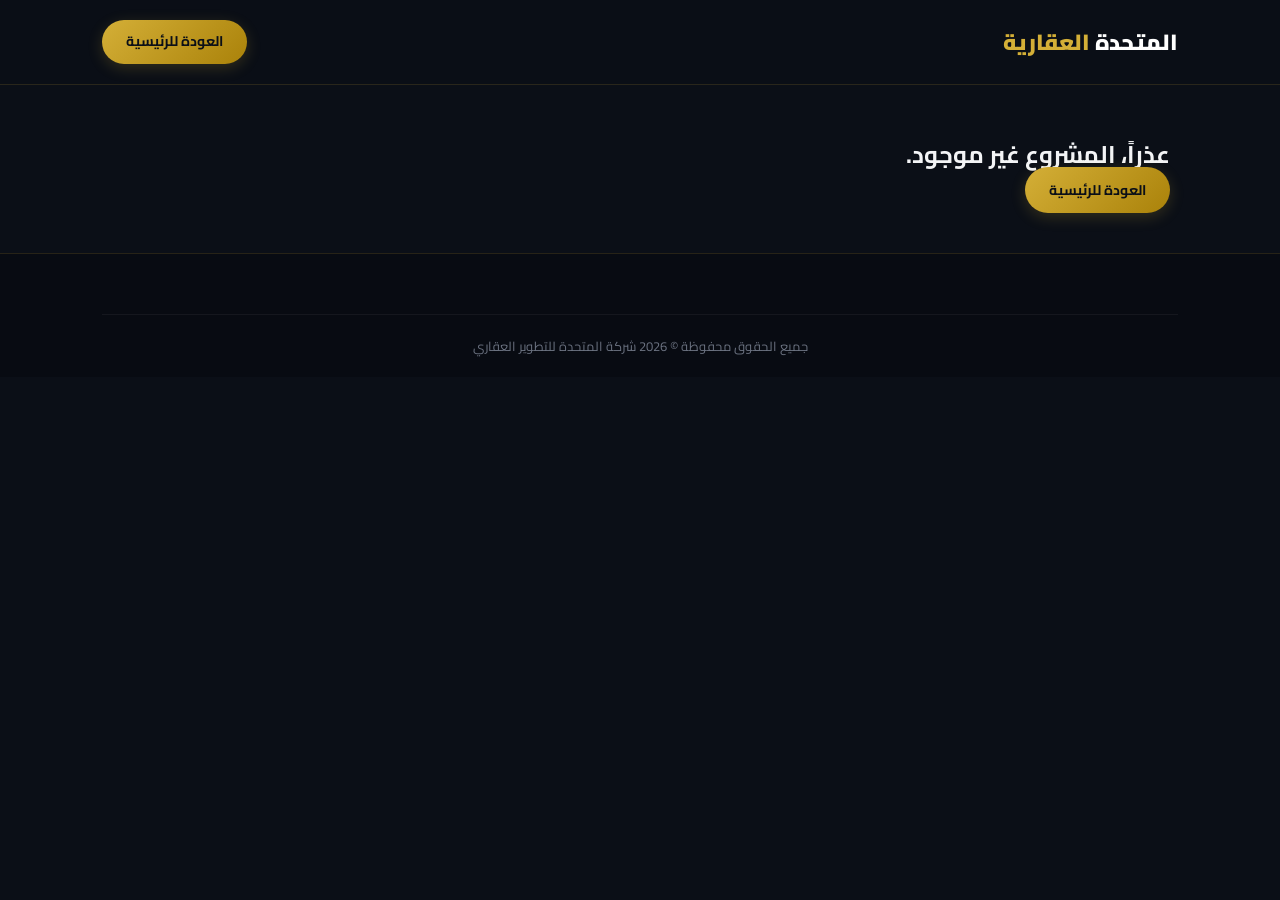
<file: project.html>
<!DOCTYPE html>
<html lang="ar" dir="rtl">
<head>
    <meta charset="UTF-8">
    <meta name="viewport" content="width=device-width, initial-scale=1.0">
    <title>تفاصيل المشروع - شركة المتحدة العقارية</title>
    <link rel="stylesheet" href="style.css">
    <link href="https://fonts.googleapis.com/css2?family=Cairo:wght@300;400;600;700;900&display=swap" rel="stylesheet">
    <style>
        .project-details-container {
            max-width: 1100px;
            margin: 50px auto;
            padding: 0 20px;
        }
        .proj-header-card {
            background: #141b2b;
            border-radius: 20px;
            border: 1px solid rgba(212, 175, 55, 0.3);
            padding: 40px;
            margin-bottom: 40px;
            box-shadow: 0 10px 30px rgba(0,0,0,0.5);
        }
        .proj-header-card h1 {
            color: #fff;
            font-size: 36px;
            margin-bottom: 15px;
        }
        .proj-header-card .price-tag {
            color: #d4af37;
            font-size: 22px;
            font-weight: 800;
            margin-bottom: 20px;
            display: inline-block;
            background: rgba(212, 175, 55, 0.1);
            padding: 8px 20px;
            border-radius: 30px;
            border: 1px solid rgba(212, 175, 55, 0.3);
        }
        .proj-header-card p {
            color: #9ca3af;
            font-size: 17px;
            line-height: 1.8;
        }
        .gallery-section h3 {
            color: #fff;
            font-size: 26px;
            margin-bottom: 20px;
            border-bottom: 2px solid rgba(212, 175, 55, 0.3);
            padding-bottom: 10px;
        }
        .gallery-grid {
            display: grid;
            grid-template-columns: repeat(auto-fit, minmax(320px, 1fr));
            gap: 20px;
            margin-bottom: 50px;
        }
        .gallery-item {
            height: 250px;
            border-radius: 14px;
            overflow: hidden;
            border: 1px solid rgba(255, 255, 255, 0.1);
            box-shadow: 0 5px 15px rgba(0,0,0,0.3);
        }
        .gallery-item img {
            width: 100%;
            height: 100%;
            object-fit: cover;
            transition: transform 0.4s;
        }
        .gallery-item img:hover {
            transform: scale(1.05);
        }
        .back-home-btn {
            display: inline-block;
            color: #d4af37;
            text-decoration: none;
            font-weight: bold;
            margin-bottom: 20px;
            font-size: 16px;
        }
        .back-home-btn:hover {
            text-decoration: underline;
        }
    </style>
</head>
<body>

    <header class="main-header">
        <div class="brand-logo">
            <h2>المتحدة <span>العقارية</span></h2>
        </div>
        <a href="index.html" class="cta-btn">العودة للرئيسية</a>
    </header>

    <div class="project-details-container" id="project-details-root">
        <!-- سيتم تعبئتها ديناميكياً حسب الـ ID -->
    </div>

    <footer class="main-footer">
        <div class="footer-bottom">
            <p>جميع الحقوق محفوظة &copy; 2026 شركة المتحدة للتطوير العقاري</p>
        </div>
    </footer>

    <script>
        document.addEventListener('DOMContentLoaded', () => {
            const urlParams = new URLSearchParams(window.location.search);
            const projectId = urlParams.get('id');

            const projects = JSON.parse(localStorage.getItem('almotaheda_projects')) || [];
            const project = projects.find(p => p.id == projectId) || projects[0];

            const root = document.getElementById('project-details-root');
            if (!project) {
                root.innerHTML = '<h2>عذراً، المشروع غير موجود.</h2><a href="index.html" class="btn-gold">العودة للرئيسية</a>';
                return;
            }

            let allImages = [project.img];
            if (project.gallery && Array.isArray(project.gallery)) {
                allImages = allImages.concat(project.gallery);
            }

            root.innerHTML = `
                <a href="index.html" class="back-home-btn">← العودة إلى قائمة المشروعات</a>
                <div class="proj-header-card">
                    <h1>${project.title}</h1>
                    <div class="price-tag">${project.price}</div>
                    <p>${project.desc}</p>
                </div>

                <div class="gallery-section">
                    <h3>معرض صور الكمبوند (الواجهات والشقق من الداخل)</h3>
                    <div class="gallery-grid">
                        ${allImages.map(imgSrc => `
                            <div class="gallery-item">
                                <img src="${imgSrc}" alt="${project.title}">
                            </div>
                        `).join('')}
                    </div>
                </div>

                <div style="text-align: center; margin-bottom: 50px;">
                    <a href="index.html#contact" class="btn-gold" style="padding: 15px 40px; font-size: 18px;">احجز وحدتك الآن في هذا المشروع</a>
                </div>
            `;
        });
    </script>
</body>
</html>
</file>
<file: style.css>
* {
    margin: 0;
    padding: 0;
    box-sizing: border-box;
    font-family: 'Cairo', sans-serif;
    scroll-behavior: smooth;
}

body {
    background-color: #0b0f17;
    color: #f3f4f6;
    line-height: 1.7;
}

/* Header */
.main-header {
    display: flex;
    justify-content: space-between;
    align-items: center;
    background: rgba(11, 15, 23, 0.95);
    backdrop-filter: blur(10px);
    padding: 20px 8%;
    position: sticky;
    top: 0;
    z-index: 1000;
    border-bottom: 1px solid rgba(212, 175, 55, 0.15);
}

/* Brand Logo Styling */
.brand-logo {
    display: flex;
    align-items: center;
    gap: 12px;
}

.logo-icon {
    background: rgba(212, 175, 55, 0.1);
    border: 1px solid rgba(212, 175, 55, 0.3);
    padding: 8px;
    border-radius: 12px;
    display: flex;
    align-items: center;
    justify-content: center;
    box-shadow: 0 4px 12px rgba(212, 175, 55, 0.15);
}

.logo-text {
    display: flex;
    flex-direction: column;
}

.brand-logo h2 {
    font-size: 22px;
    color: #fff;
    font-weight: 900;
    line-height: 1.2;
    margin: 0;
}

.brand-logo span {
    color: #d4af37;
}

.logo-sub {
    font-size: 10px;
    color: #9ca3af;
    letter-spacing: 1.5px;
    text-transform: uppercase;
    font-weight: 600;
}

.main-nav ul {
    display: flex;
    list-style: none;
    gap: 30px;
}

.main-nav a {
    color: #d1d5db;
    text-decoration: none;
    font-weight: 600;
    font-size: 15px;
    transition: color 0.3s;
}

.main-nav a:hover {
    color: #d4af37;
}

.cta-btn, .btn-gold {
    background: linear-gradient(135deg, #d4af37, #aa820a);
    color: #0b0f17;
    padding: 10px 24px;
    border-radius: 30px;
    text-decoration: none;
    font-weight: bold;
    font-size: 14px;
    border: none;
    cursor: pointer;
    box-shadow: 0 4px 15px rgba(212, 175, 55, 0.2);
    transition: transform 0.2s;
}

.cta-btn:hover, .btn-gold:hover {
    transform: translateY(-2px);
}

/* Hero Section */
.hero-wrapper {
    position: relative;
    height: 85vh;
    display: flex;
    align-items: center;
    justify-content: center;
    text-align: center;
    overflow: hidden;
}

.hero-bg-slider {
    position: absolute;
    top: 0;
    left: 0;
    width: 100%;
    height: 100%;
    z-index: -1;
}

.bg-slide {
    position: absolute;
    width: 100%;
    height: 100%;
    background-size: cover;
    background-position: center;
    opacity: 0;
    transition: opacity 1.2s ease-in-out;
}

.bg-slide.active {
    opacity: 1;
}

.hero-wrapper::after {
    content: '';
    position: absolute;
    top: 0;
    left: 0;
    width: 100%;
    height: 100%;
    background: linear-gradient(to bottom, rgba(11,15,23,0.4), rgba(11,15,23,0.95));
    z-index: 0;
}

.hero-content {
    position: relative;
    z-index: 1;
    max-width: 800px;
    padding: 0 20px;
}

.badge {
    background: rgba(212, 175, 55, 0.15);
    color: #d4af37;
    padding: 6px 16px;
    border-radius: 20px;
    font-size: 13px;
    font-weight: bold;
    border: 1px solid rgba(212, 175, 55, 0.3);
    display: inline-block;
    margin-bottom: 20px;
}

.hero-content h1 {
    font-size: 44px;
    font-weight: 900;
    color: #fff;
    margin-bottom: 20px;
}

.hero-content h1 span {
    color: #d4af37;
}

.hero-content p {
    font-size: 18px;
    color: #9ca3af;
    margin-bottom: 35px;
}

.hero-btns {
    display: flex;
    gap: 15px;
    justify-content: center;
}

.btn-outline {
    border: 2px solid rgba(212, 175, 55, 0.6);
    color: #fff;
    padding: 12px 30px;
    border-radius: 30px;
    font-weight: bold;
    text-decoration: none;
}

.btn-outline:hover {
    background: rgba(212, 175, 55, 0.1);
}

/* About Section */
.about-section {
    padding: 90px 8%;
    background: #111622;
}

.about-grid {
    display: grid;
    grid-template-columns: 1fr 1fr;
    gap: 50px;
    align-items: center;
}

.about-text h2 {
    font-size: 34px;
    color: #fff;
    margin-bottom: 20px;
}

.about-text p {
    color: #9ca3af;
    margin-bottom: 25px;
    font-size: 16px;
}

.features-list {
    display: flex;
    flex-direction: column;
    gap: 12px;
}

.f-item {
    font-size: 16px;
    color: #e5e7eb;
    font-weight: 600;
}

.about-image img {
    width: 100%;
    border-radius: 16px;
    box-shadow: 0 10px 30px rgba(0,0,0,0.5);
    border: 1px solid rgba(212, 175, 55, 0.2);
}

/* Projects Section */
.projects-section {
    padding: 90px 8%;
}

.section-header {
    text-align: center;
    margin-bottom: 50px;
}

.section-header h2 {
    font-size: 36px;
    color: #fff;
    margin-bottom: 10px;
}

.section-header p {
    color: #9ca3af;
    font-size: 16px;
}

.projects-grid {
    display: grid;
    grid-template-columns: repeat(auto-fit, minmax(320px, 1fr));
    gap: 30px;
}

.project-card {
    background: #141b2b;
    border-radius: 16px;
    overflow: hidden;
    border: 1px solid rgba(255, 255, 255, 0.05);
    box-shadow: 0 6px 20px rgba(0,0,0,0.4);
    text-align: right;
    transition: transform 0.3s;
}

.project-card:hover {
    transform: translateY(-8px);
    border-color: rgba(212, 175, 55, 0.4);
}

.project-card img {
    width: 100%;
    height: 230px;
    object-fit: cover;
}

.project-body {
    padding: 22px;
}

.project-body h3 {
    color: #fff;
    font-size: 20px;
    margin-bottom: 8px;
}

.project-body p {
    color: #9ca3af;
    font-size: 14px;
    margin-bottom: 20px;
}

.project-footer {
    display: flex;
    justify-content: space-between;
    align-items: center;
    border-top: 1px solid rgba(255, 255, 255, 0.08);
    padding-top: 15px;
}

.price {
    color: #d4af37;
    font-weight: 800;
    font-size: 15px;
}

.details-btn {
    background: transparent;
    border: 1px solid #d4af37;
    color: #d4af37;
    padding: 6px 16px;
    border-radius: 20px;
    font-size: 13px;
    cursor: pointer;
    font-weight: bold;
}

.details-btn:hover {
    background: #d4af37;
    color: #0b0f17;
}

/* Services Section */
.services-section {
    padding: 90px 8%;
    background: #111622;
}

.services-grid {
    display: grid;
    grid-template-columns: repeat(auto-fit, minmax(280px, 1fr));
    gap: 30px;
}

.service-box {
    background: #161f33;
    padding: 35px 25px;
    border-radius: 16px;
    border: 1px solid rgba(212, 175, 55, 0.2);
    text-align: right;
}

.serv-icon {
    font-size: 40px;
    margin-bottom: 15px;
}

.service-box h3 {
    color: #fff;
    font-size: 18px;
    margin-bottom: 8px;
}

.service-box p {
    color: #9ca3af;
    font-size: 14px;
}

/* Contact Section */
.contact-section {
    padding: 90px 8%;
    text-align: center;
}

.contact-box {
    background: #141b2b;
    border: 1px solid rgba(212, 175, 55, 0.4);
    padding: 50px 30px;
    border-radius: 20px;
    max-width: 700px;
    margin: 0 auto;
}

.contact-box h2 {
    color: #fff;
    font-size: 28px;
    margin-bottom: 10px;
}

.contact-box p {
    color: #9ca3af;
    font-size: 16px;
    margin-bottom: 25px;
}

.contact-info {
    margin-bottom: 30px;
    display: flex;
    flex-direction: column;
    gap: 8px;
    color: #d1d5db;
    font-size: 15px;
}

/* Custom In-Site Modal Styling */
.modal-overlay {
    position: fixed;
    top: 0;
    left: 0;
    width: 100%;
    height: 100%;
    background: rgba(0, 0, 0, 0.75);
    display: flex;
    justify-content: center;
    align-items: center;
    z-index: 2000;
    opacity: 0;
    pointer-events: none;
    transition: opacity 0.3s ease;
}

.modal-overlay.active {
    opacity: 1;
    pointer-events: auto;
}

.modal-box {
    background: #161f33;
    padding: 35px 30px;
    border-radius: 20px;
    text-align: center;
    max-width: 420px;
    width: 90%;
    border: 1px solid #d4af37;
    box-shadow: 0 15px 40px rgba(0, 0, 0, 0.8);
    transform: scale(0.8);
    transition: transform 0.3s ease;
}

.modal-overlay.active .modal-box {
    transform: scale(1);
}

.modal-icon {
    font-size: 45px;
    margin-bottom: 15px;
}

.modal-box h3 {
    color: #d4af37;
    font-size: 22px;
    margin-bottom: 12px;
}

.modal-box p {
    color: #d1d5db;
    font-size: 15px;
    margin-bottom: 25px;
    line-height: 1.6;
}

.modal-close-btn {
    padding: 10px 35px;
}

/* Footer */
.main-footer {
    background: #080b12;
    padding: 60px 8% 20px;
    border-top: 1px solid rgba(212, 175, 55, 0.15);
}

.footer-container {
    display: flex;
    justify-content: space-between;
    margin-bottom: 40px;
    flex-wrap: wrap;
    gap: 30px;
}

.footer-col h3 {
    color: #d4af37;
    font-size: 20px;
    margin-bottom: 15px;
}

.footer-col p {
    color: #9ca3af;
    font-size: 14px;
    margin-bottom: 8px;
}

.footer-bottom {
    text-align: center;
    border-top: 1px solid rgba(255, 255, 255, 0.05);
    padding-top: 20px;
    color: #6b7280;
    font-size: 13px;
}
/* --- تعديلات الشاشات الصغيرة والموبايل --- */
/* --- تعديلات احترافية لشاشات الموبايل (Responsive Design) --- */
@media (max-width: 768px) {

  /* 1. ضبط الهيدر بالكامل */
  .main-header {
    flex-direction: column !important;
    padding: 12px 15px !important;
    gap: 12px !important;
    text-align: center;
  }

  /* 2. ضبط اللوجو */
  .brand-logo h2 {
    font-size: 18px !important;
  }

  .logo-icon {
    padding: 5px !important;
  }

  /* 3. ترتيب روابط القائمة بشكل متناسق في صفوف صغيرة */
  .main-nav ul {
    flex-wrap: wrap !important;
    justify-content: center !important;
    gap: 8px 14px !important;
    padding: 0 !important;
  }

  .main-nav a {
    font-size: 12px !important;
    padding: 4px 8px;
    background: rgba(255, 255, 255, 0.05);
    border-radius: 6px;
  }

  /* 4. ضبط زر الـ CTA العلوي */
  .cta-btn {
    padding: 8px 18px !important;
    font-size: 12px !important;
    width: auto !important;
  }

  /* 5. ضبط قسم البانر الرئيسي (Hero Section) */
  .hero-wrapper {
    height: auto !important;
    min-height: 80vh;
    padding: 40px 15px !important;
  }

  .hero-content h1 {
    font-size: 24px !important;
    line-height: 1.3 !important;
  }

  .hero-content p {
    font-size: 14px !important;
    margin-bottom: 20px !important;
  }

  .hero-btns {
    flex-direction: column !important;
    align-items: center;
    gap: 10px !important;
  }

  .btn-gold, .btn-outline {
    width: 100% !important;
    max-width: 260px;
    text-align: center;
    padding: 10px 20px !important;
    font-size: 13px !important;
  }

  /* 6. ضبط بقية أجزاء الموقع (عن الشركة والشبكات) */
  .about-grid {
    grid-template-columns: 1fr !important;
    gap: 25px !important;
  }

  .about-section, .projects-section, .services-section, .contact-section {
    padding: 45px 5% !important;
  }
}
/* --- زر الواتساب العائم المتحرك على اليمين --- */
.whatsapp-float {
    position: fixed;
    bottom: 25px;
    right: 25px;
    background-color: #25d366;
    color: #fff;
    width: 60px;
    height: 60px;
    border-radius: 50%;
    display: flex;
    align-items: center;
    justify-content: center;
    box-shadow: 0 6px 20px rgba(37, 211, 102, 0.4);
    z-index: 1500;
    transition: transform 0.3s ease, background-color 0.3s ease;
    animation: pulse-whatsapp 2s infinite;
}

.whatsapp-float:hover {
    transform: scale(1.1);
    background-color: #20ba5a;
}

.whatsapp-icon {
    width: 35px;
    height: 35px;
    fill: #fff;
}

@keyframes pulse-whatsapp {
    0% {
        box-shadow: 0 0 0 0 rgba(37, 211, 102, 0.5);
    }
    70% {
        box-shadow: 0 0 0 15px rgba(37, 211, 102, 0);
    }
    100% {
        box-shadow: 0 0 0 0 rgba(37, 211, 102, 0);
    }
}
</file>
